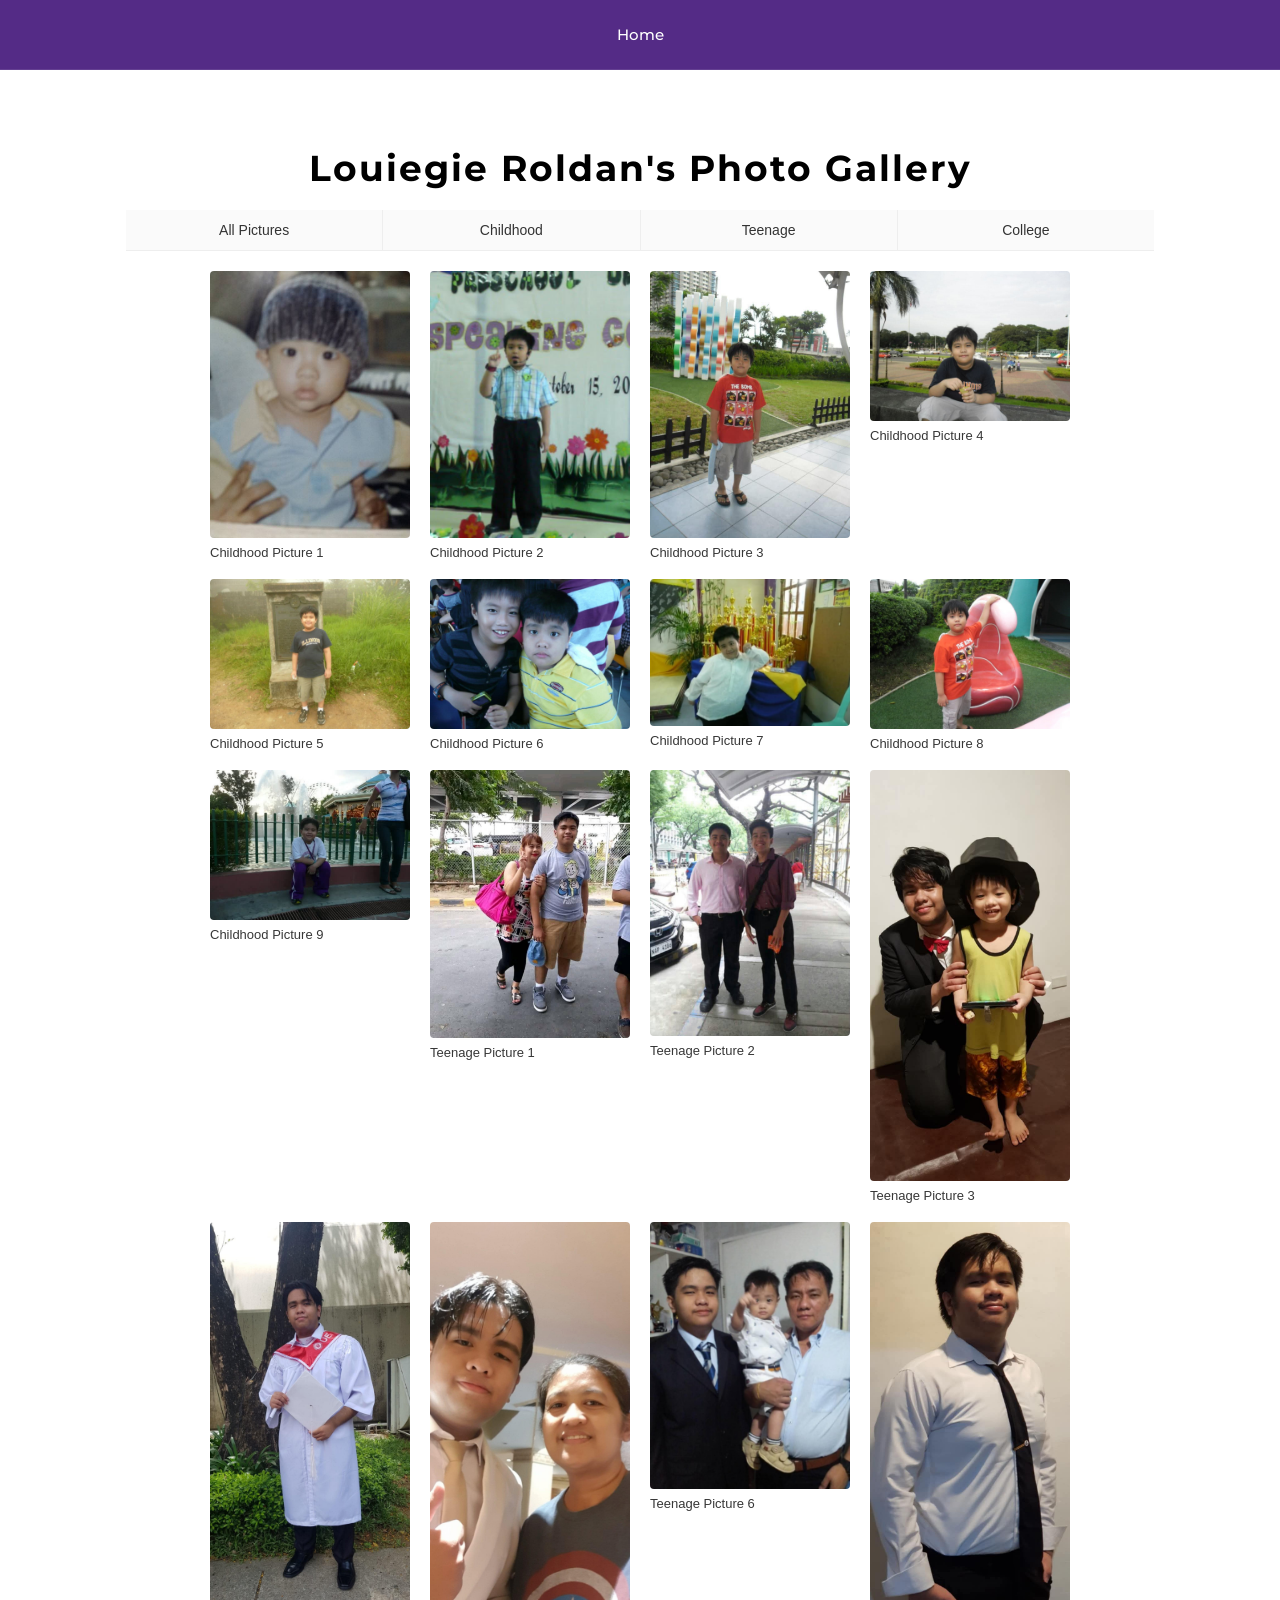
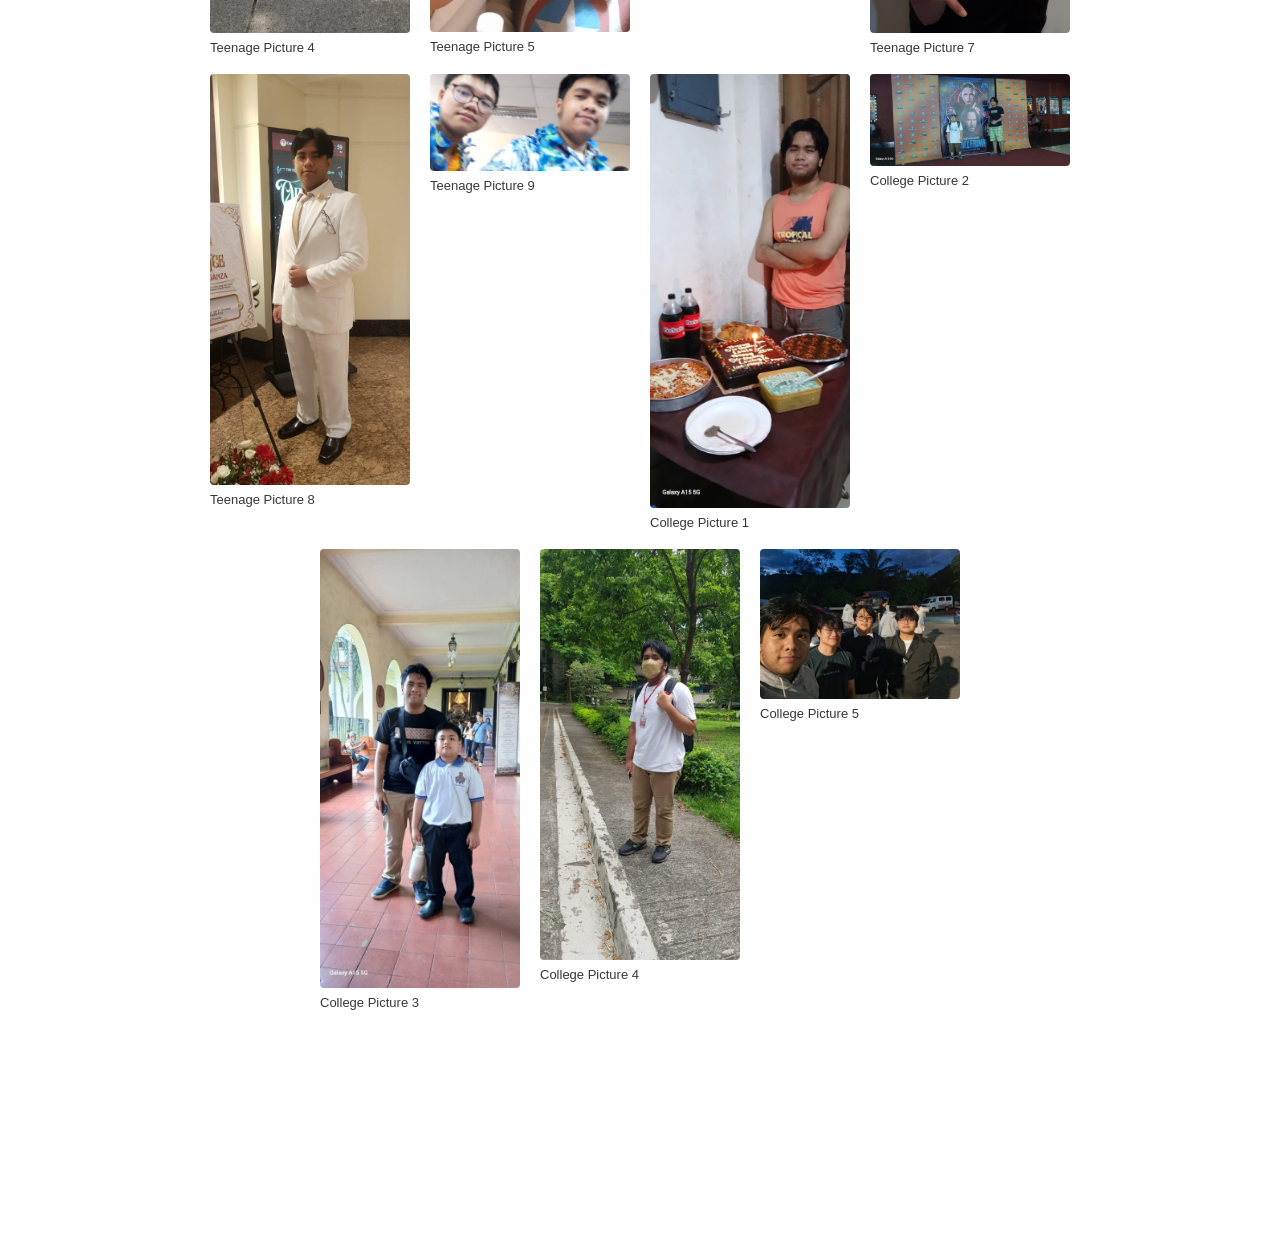
<file: BLOGS/photogallery.html>
<!DOCTYPE html>
<html lang="en">
<head>
  <meta charset="UTF-8">
  <meta http-equiv="X-UA-Compatible" content="IE=edge">
  <meta name="author" content="LOUIEGIE ROLDAN">
  <title>Photo Gallery</title>
  <link href="https://fonts.googleapis.com/css2?family=Montserrat:wght@400;700&display=swap" rel="stylesheet"> 
  <link rel="stylesheet" href="style.css">
  <style>
    .menu-link {
      text-decoration: none; 
      color: black; 
      font-family: 'Montserrat', sans-serif;
      display: block;
    }
    .gallery {
    display: flex;
    flex-wrap: wrap;
    gap: 20px;
    justify-content: center;
    padding: 20px;
  }

  .gallery-item {
    text-align: center;
    width: 200px; 
  }

  .gallery-item img {
    display: block;
    margin-bottom: 8px;
    border-radius: 4px;
  }

  .image-caption {
    font-family: sans-serif;
    font-size: 13px;
    color: #373737;
  }
  </style>
</head>
<body> 
  <nav style="background-color: rgba(55, 6, 113, 0.85); backdrop-filter: blur(10px); -webkit-backdrop-filter: blur(10px); position: fixed; top: 0; left: 0; width: 100%; height: 70px; z-index: 9999; display: flex; align-items: center; justify-content: center; box-sizing: border-box; border-bottom: 1px solid rgba(255, 255, 255, 0.1);">
    <ul style="list-style: none; margin: 0; padding: 0; display: flex; gap: 40px; align-items: center;">
      <li><a href="../index.html" style="color: white; text-decoration: none; font-size: 15px; font-weight: 500;">Home</a></li>
    </ul>
  </nav> 
  <article class="gallery-box" style="margin-top: 80px;">
    <h1>Louiegie Roldan's Photo Gallery</h1>
    <nav style="display: flex; border-bottom: 1px solid #eee; background: #fafafa;">
    <a href="#" style="flex: 1; text-align: center; padding: 12px; text-decoration: none; color: #333; font-family: sans-serif; font-size: 14px; border-right: 1px solid #eee;">All Pictures</a>
    <a href="gallery/photogallerychild.html" style="flex: 1; text-align: center; padding: 12px; text-decoration: none; color: #333; font-family: sans-serif; font-size: 14px; border-right: 1px solid #eee;">Childhood</a>
    <a href="gallery/photogalleryteen.html" style="flex: 1; text-align: center; padding: 12px; text-decoration: none; color: #333; font-family: sans-serif; font-size: 14px; border-right: 1px solid #eee;">Teenage</a>
    <a href="gallery/photogallerycollege.html" style="flex: 1; text-align: center; padding: 12px; text-decoration: none; color: #333; font-family: sans-serif; font-size: 14px;">College</a>
  </nav>
  <div class = "gallery">
    <div class="gallery-item">
        <a href="../gallery/child/child1.jpg">
            <img src="../gallery/child/child1.jpg" alt="Childhood Picture 1"  width = "200">
        </a>
        <div class="image-caption">Childhood Picture 1</div>
    </div>
    <div class="gallery-item">
        <a href="../gallery/child/child2.jpg">
            <img src="../gallery/child/child2.jpg" alt="Childhood Picture 2"  width = "200">
        </a>
        <div class="image-caption">Childhood Picture 2</div></div>
    <div class="gallery-item">
        <a href="../gallery/child/child3.jpg">
            <img src="../gallery/child/child3.jpg"alt="Childhood Picture 3"  width = "200">
        </a>
        <div class="image-caption">Childhood Picture 3</div></div>
    <div class="gallery-item">
        <a href="../gallery/child/child4.jpg">
            <img src="../gallery/child/child4.jpg" alt="Childhood Picture 4"  width = "200">
        </a>
        <div class="image-caption">Childhood Picture 4</div></div>
    <div class="gallery-item">
        <a href="../gallery/child/child5.jpg">
            <img src="../gallery/child/child5.jpg" alt="Childhood Picture 5"  width = "200">
        </a>
        <div class="image-caption">Childhood Picture 5</div></div>
    <div class="gallery-item">
        <a href="../gallery/child/child6.jpg">
            <img src="../gallery/child/child6.jpg" alt="Childhood Picture 6"  width = "200">
        </a>
        <div class="image-caption">Childhood Picture 6</div></div>
    <div class="gallery-item">
        <a href="../gallery/child/child7.jpg">
            <img src="../gallery/child/child7.jpg" alt="Childhood Picture 7"  width = "200">
        </a>
        <div class="image-caption">Childhood Picture 7</div></div>
    <div class="gallery-item">
        <a href="../gallery/child/child8.jpg">
            <img src="../gallery/child/child8.jpg" alt="Childhood Picture 8"  width = "200">
        </a>
        <div class="image-caption">Childhood Picture 8</div></div>
    <div class="gallery-item">
        <a href="../gallery/child/child9.jpg">
            <img src="../gallery/child/child9.jpg" alt="Childhood Picture 9"  width = "200">
        </a>
        <div class="image-caption">Childhood Picture 9</div></div>
    <div class="gallery-item">
        <a href="../gallery/teen/teen1.jpg">
            <img src="../gallery/teen/teen1.jpg" alt="Teenage Picture 1"  width = "200">
        </a>
        <div class="image-caption">Teenage Picture 1</div></div>
    <div class="gallery-item">
        <a href="../gallery/teen/teen2.jpg">
            <img src="../gallery/teen/teen2.jpg" alt="Teenage Picture 2"  width = "200">
        </a>
        <div class="image-caption">Teenage Picture 2</div></div>
    <div class="gallery-item">
        <a href="../gallery/teen/teen3.jpg">
            <img src="../gallery/teen/teen3.jpg"alt="Teenage Picture 3"  width = "200">
        </a>
        <div class="image-caption">Teenage Picture 3</div></div>
    <div class="gallery-item">
        <a href="../gallery/teen/teen4.jpg">
            <img src="../gallery/teen/teen4.jpg" alt="Teenage Picture 4"  width = "200">
        </a>
        <div class="image-caption">Teenage Picture 4</div></div>
    <div class="gallery-item">
        <a href="../gallery/teen/teen5.jpg">
            <img src="../gallery/teen/teen5.jpg" alt="Teenage Picture 5"  width = "200">
        </a>
        <div class="image-caption">Teenage Picture 5</div></div>
    <div class="gallery-item">
        <a href="../gallery/teen/teen6.jpg">
            <img src="../gallery/teen/teen6.jpg" alt="Teenage Picture 6"  width = "200">
        </a>
        <div class="image-caption">Teenage Picture 6</div></div>
    <div class="gallery-item">
        <a href="../gallery/teen/teen7.jpg">
            <img src="../gallery/teen/teen7.jpg" alt="Teenage Picture 7"  width = "200">
        </a>
        <div class="image-caption">Teenage Picture 7</div></div>
    <div class="gallery-item">
        <a href="../gallery/teen/teen8.jpg">
            <img src="../gallery/teen/teen8.jpg" alt="Teenage Picture 8"  width = "200">
        </a>
        <div class="image-caption">Teenage Picture 8</div></div>
    <div class="gallery-item">
        <a href="../gallery/teen/teen9.jpg">
            <img src="../gallery/teen/teen9.jpg" alt="Teenage Picture 9"  width = "200">
        </a>
        <div class="image-caption">Teenage Picture 9</div></div>
    <div class="gallery-item">
        <a href="../gallery/college/college1.jpg">
            <img src="../gallery/college/college1.jpg" alt="College Picture 1"  width = "200">
        </a>
        <div class="image-caption">College Picture 1</div></div>
    <div class="gallery-item">
        <a href="../gallery/college/college2.jpg">
            <img src="../gallery/college/college2.jpg" alt="College Picture 2"  width = "200">
        </a>
        <div class="image-caption">College Picture 2</div></div>
    <div class="gallery-item">
        <a href="../gallery/college/college3.jpg">
            <img src="../gallery/college/college3.jpg"alt="College Picture 3"  width = "200">
        </a>
        <div class="image-caption">College Picture 3</div></div>
    <div class="gallery-item">
        <a href="../gallery/college/college4.jpg">
            <img src="../gallery/college/college4.jpg" alt="Childhood Picture 4"  width = "200">
        </a>
        <div class="image-caption">College Picture 4</div></div>
    <div class="gallery-item">
        <a href="../gallery/college/college5.jpg">
            <img src="../gallery/college/college5.jpg" alt="College Picture 5"  width = "200">
        </a>
        <div class="image-caption">College Picture 5</div></div>
  </div>
  </article>
  <footer style="text-align: center; padding: 40px; color: rgba(255,255,255,0.4); font-size: 12px;">
    &copy; 2026 Louiegie Roldan | Photo Gallery
  </footer>
</body>
</html>
</file>
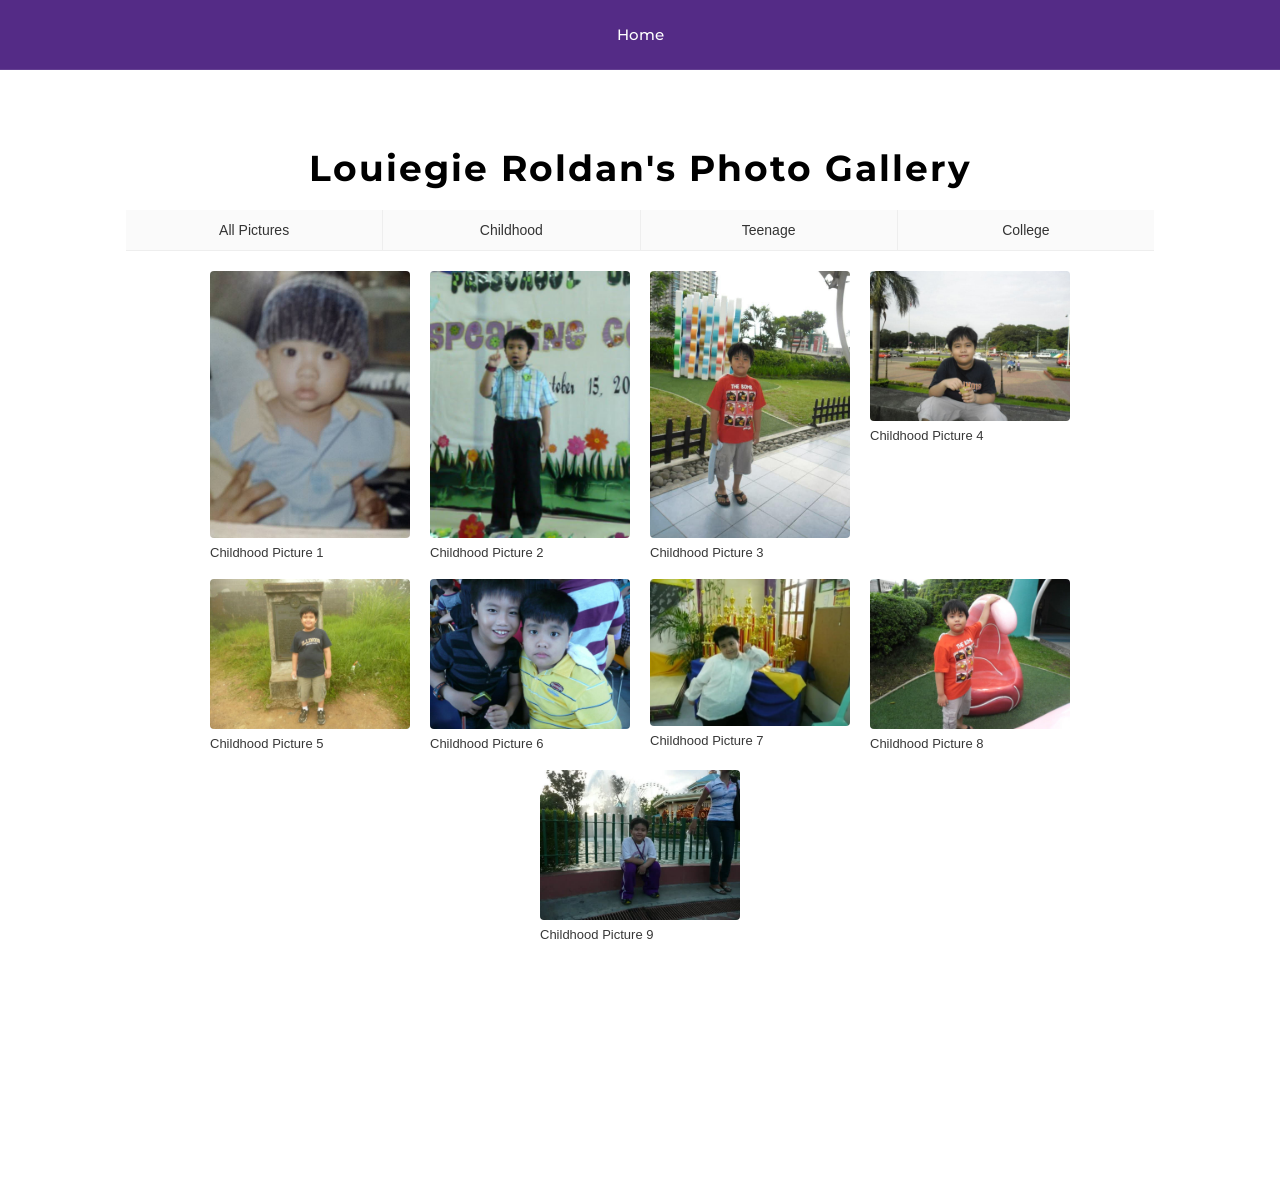
<file: BLOGS/gallery/photogallerychild.html>
<!DOCTYPE html>
<html lang="en">
<head>
  <meta charset="UTF-8">
  <meta http-equiv="X-UA-Compatible" content="IE=edge">
  <meta name="author" content="LOUIEGIE ROLDAN">
  <title>Photo Gallery</title>
  <link href="https://fonts.googleapis.com/css2?family=Montserrat:wght@400;700&display=swap" rel="stylesheet"> 
  <link rel="stylesheet" href="style.css">
  <style>
    .menu-link {
      text-decoration: none; 
      color: black; 
      font-family: 'Montserrat', sans-serif;
      display: block;
    }
    .gallery {
    display: flex;
    flex-wrap: wrap;
    gap: 20px;
    justify-content: center;
    padding: 20px;
  }

  .gallery-item {
    text-align: center;
    width: 200px; 
  }

  .gallery-item img {
    display: block;
    margin-bottom: 8px;
    border-radius: 4px;
  }

  .image-caption {
    font-family: sans-serif;
    font-size: 13px;
    color: #373737;
  }
  </style>
</head>
<body> 
  <nav style="background-color: rgba(55, 6, 113, 0.85); backdrop-filter: blur(10px); -webkit-backdrop-filter: blur(10px); position: fixed; top: 0; left: 0; width: 100%; height: 70px; z-index: 9999; display: flex; align-items: center; justify-content: center; box-sizing: border-box; border-bottom: 1px solid rgba(255, 255, 255, 0.1);">
    <ul style="list-style: none; margin: 0; padding: 0; display: flex; gap: 40px; align-items: center;">
      <li><a href="../../index.html" style="color: white; text-decoration: none; font-size: 15px; font-weight: 500;">Home</a></li>
    </ul>
  </nav> 
  <article class="gallery-box" style="margin-top: 80px;">
    <h1>Louiegie Roldan's Photo Gallery</h1>
    <nav style="display: flex; border-bottom: 1px solid #eee; background: #fafafa;">
    <a href="../photogallery.html" style="flex: 1; text-align: center; padding: 12px; text-decoration: none; color: #333; font-family: sans-serif; font-size: 14px; border-right: 1px solid #eee;">All Pictures</a>
    <a href="#" style="flex: 1; text-align: center; padding: 12px; text-decoration: none; color: #333; font-family: sans-serif; font-size: 14px; border-right: 1px solid #eee;">Childhood</a>
    <a href="photogalleryteen.html" style="flex: 1; text-align: center; padding: 12px; text-decoration: none; color: #333; font-family: sans-serif; font-size: 14px; border-right: 1px solid #eee;">Teenage</a>
    <a href="photogallerycollege.html" style="flex: 1; text-align: center; padding: 12px; text-decoration: none; color: #333; font-family: sans-serif; font-size: 14px;">College</a>
  </nav>
  <div class = "gallery">
    <div class="gallery-item">
        <a href="../../gallery/child/child1.jpg">
            <img src="../../gallery/child/child1.jpg" alt="Childhood Picture 1"  width = "200">
        </a>
        <div class="image-caption">Childhood Picture 1</div>
    </div>
    <div class="gallery-item">
        <a href="../../gallery/child/child2.jpg">
            <img src="../../gallery/child/child2.jpg" alt="Childhood Picture 2"  width = "200">
        </a>
        <div class="image-caption">Childhood Picture 2</div></div>
    <div class="gallery-item">
        <a href="../../gallery/child/child3.jpg">
            <img src="../../gallery/child/child3.jpg"alt="Childhood Picture 3"  width = "200">
        </a>
        <div class="image-caption">Childhood Picture 3</div></div>
    <div class="gallery-item">
        <a href="../../gallery/child/child4.jpg">
            <img src="../../gallery/child/child4.jpg" alt="Childhood Picture 4"  width = "200">
        </a>
        <div class="image-caption">Childhood Picture 4</div></div>
    <div class="gallery-item">
        <a href="../../gallery/child/child5.jpg">
            <img src="../../gallery/child/child5.jpg" alt="Childhood Picture 5"  width = "200">
        </a>
        <div class="image-caption">Childhood Picture 5</div></div>
    <div class="gallery-item">
        <a href="../../gallery/child/child6.jpg">
            <img src="../../gallery/child/child6.jpg" alt="Childhood Picture 6"  width = "200">
        </a>
        <div class="image-caption">Childhood Picture 6</div></div>
    <div class="gallery-item">
        <a href="../../gallery/child/child7.jpg">
            <img src="../../gallery/child/child7.jpg" alt="Childhood Picture 7"  width = "200">
        </a>
        <div class="image-caption">Childhood Picture 7</div></div>
    <div class="gallery-item">
        <a href="../../gallery/child/child8.jpg">
            <img src="../../gallery/child/child8.jpg" alt="Childhood Picture 8"  width = "200">
        </a>
        <div class="image-caption">Childhood Picture 8</div></div>
    <div class="gallery-item">
        <a href="../../gallery/child/child9.jpg">
            <img src="../../gallery/child/child9.jpg" alt="Childhood Picture 9"  width = "200">
        </a>
        <div class="image-caption">Childhood Picture 9</div></div>
  </div>
  </article>
  <footer style="text-align: center; padding: 40px; color: rgba(255,255,255,0.4); font-size: 12px;">
    &copy; 2026 Louiegie Roldan | Photo Gallery
  </footer>
</body>
</html>
</file>
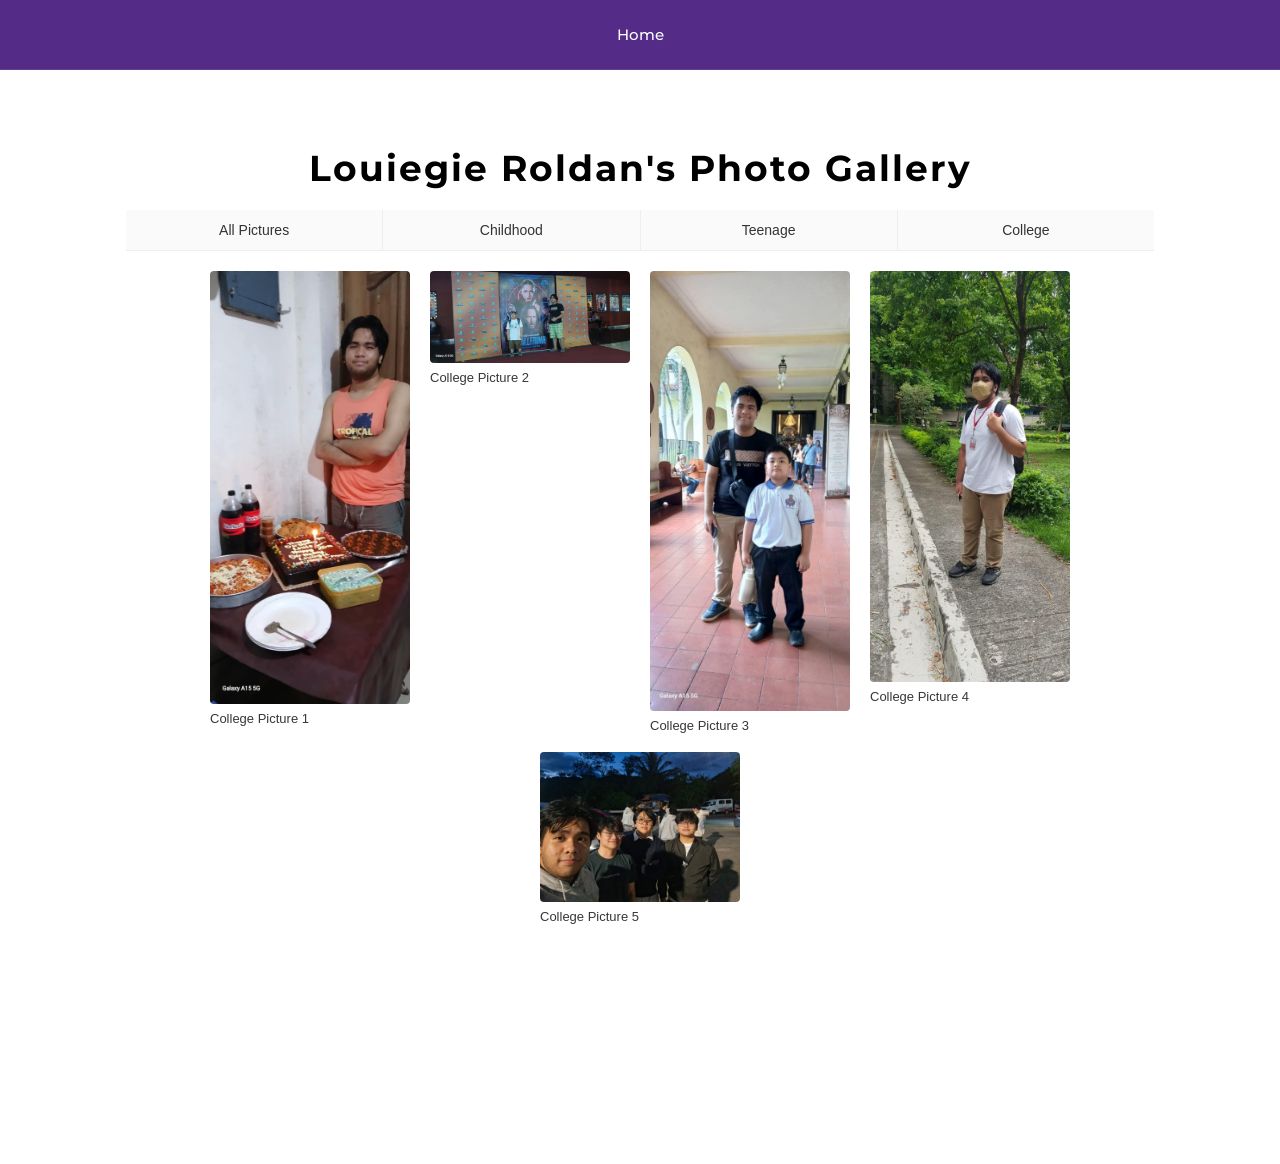
<file: BLOGS/gallery/photogallerycollege.html>
<!DOCTYPE html>
<html lang="en">
<head>
  <meta charset="UTF-8">
  <meta http-equiv="X-UA-Compatible" content="IE=edge">
  <meta name="author" content="LOUIEGIE ROLDAN">
  <title>Photo Gallery</title>
  <link href="https://fonts.googleapis.com/css2?family=Montserrat:wght@400;700&display=swap" rel="stylesheet"> 
  <link rel="stylesheet" href="style.css">
  <style>
    .menu-link {
      text-decoration: none; 
      color: black; 
      font-family: 'Montserrat', sans-serif;
      display: block;
    }
    .gallery {
    display: flex;
    flex-wrap: wrap;
    gap: 20px;
    justify-content: center;
    padding: 20px;
  }

  .gallery-item {
    text-align: center;
    width: 200px; 
  }

  .gallery-item img {
    display: block;
    margin-bottom: 8px;
    border-radius: 4px;
  }

  .image-caption {
    font-family: sans-serif;
    font-size: 13px;
    color: #373737;
  }
  </style>
</head>
<body> 
  <nav style="background-color: rgba(55, 6, 113, 0.85); backdrop-filter: blur(10px); -webkit-backdrop-filter: blur(10px); position: fixed; top: 0; left: 0; width: 100%; height: 70px; z-index: 9999; display: flex; align-items: center; justify-content: center; box-sizing: border-box; border-bottom: 1px solid rgba(255, 255, 255, 0.1);">
    <ul style="list-style: none; margin: 0; padding: 0; display: flex; gap: 40px; align-items: center;">
      <li><a href="../../index.html" style="color: white; text-decoration: none; font-size: 15px; font-weight: 500;">Home</a></li>
    </ul>
  </nav> 
  <article class="gallery-box" style="margin-top: 80px;">
    <h1>Louiegie Roldan's Photo Gallery</h1>
    <nav style="display: flex; border-bottom: 1px solid #eee; background: #fafafa;">
    <a href="../photogallery.html" style="flex: 1; text-align: center; padding: 12px; text-decoration: none; color: #333; font-family: sans-serif; font-size: 14px; border-right: 1px solid #eee;">All Pictures</a>
    <a href="photogallerychild.html" style="flex: 1; text-align: center; padding: 12px; text-decoration: none; color: #333; font-family: sans-serif; font-size: 14px; border-right: 1px solid #eee;">Childhood</a>
    <a href="photogalleryteen.html" style="flex: 1; text-align: center; padding: 12px; text-decoration: none; color: #333; font-family: sans-serif; font-size: 14px; border-right: 1px solid #eee;">Teenage</a>
    <a href="#" style="flex: 1; text-align: center; padding: 12px; text-decoration: none; color: #333; font-family: sans-serif; font-size: 14px;">College</a>
  </nav>
  <div class = "gallery">
    <div class="gallery-item">
        <a href="../../gallery/college/college1.jpg">
            <img src="../../gallery/college/college1.jpg" alt="College Picture 1"  width = "200">
        </a>
        <div class="image-caption">College Picture 1</div></div>
    <div class="gallery-item">
        <a href="../../gallery/college/college2.jpg">
            <img src="../../gallery/college/college2.jpg" alt="College Picture 2"  width = "200">
        </a>
        <div class="image-caption">College Picture 2</div></div>
    <div class="gallery-item">
        <a href="../../gallery/college/college3.jpg">
            <img src="../../gallery/college/college3.jpg"alt="College Picture 3"  width = "200">
        </a>
        <div class="image-caption">College Picture 3</div></div>
    <div class="gallery-item">
        <a href="../../gallery/college/college4.jpg">
            <img src="../../gallery/college/college4.jpg" alt="College Picture 4"  width = "200">
        </a>
        <div class="image-caption">College Picture 4</div></div>
    <div class="gallery-item">
        <a href="../../gallery/college/college5.jpg">
            <img src="../../gallery/college/college5.jpg" alt="College Picture 5"  width = "200">
        </a>
        <div class="image-caption">College Picture 5</div></div>
  </div>
  </article>
  <footer style="text-align: center; padding: 40px; color: rgba(255,255,255,0.4); font-size: 12px;">
    &copy; 2026 Louiegie Roldan | Photo Gallery
  </footer>
</body>
</html>
</file>
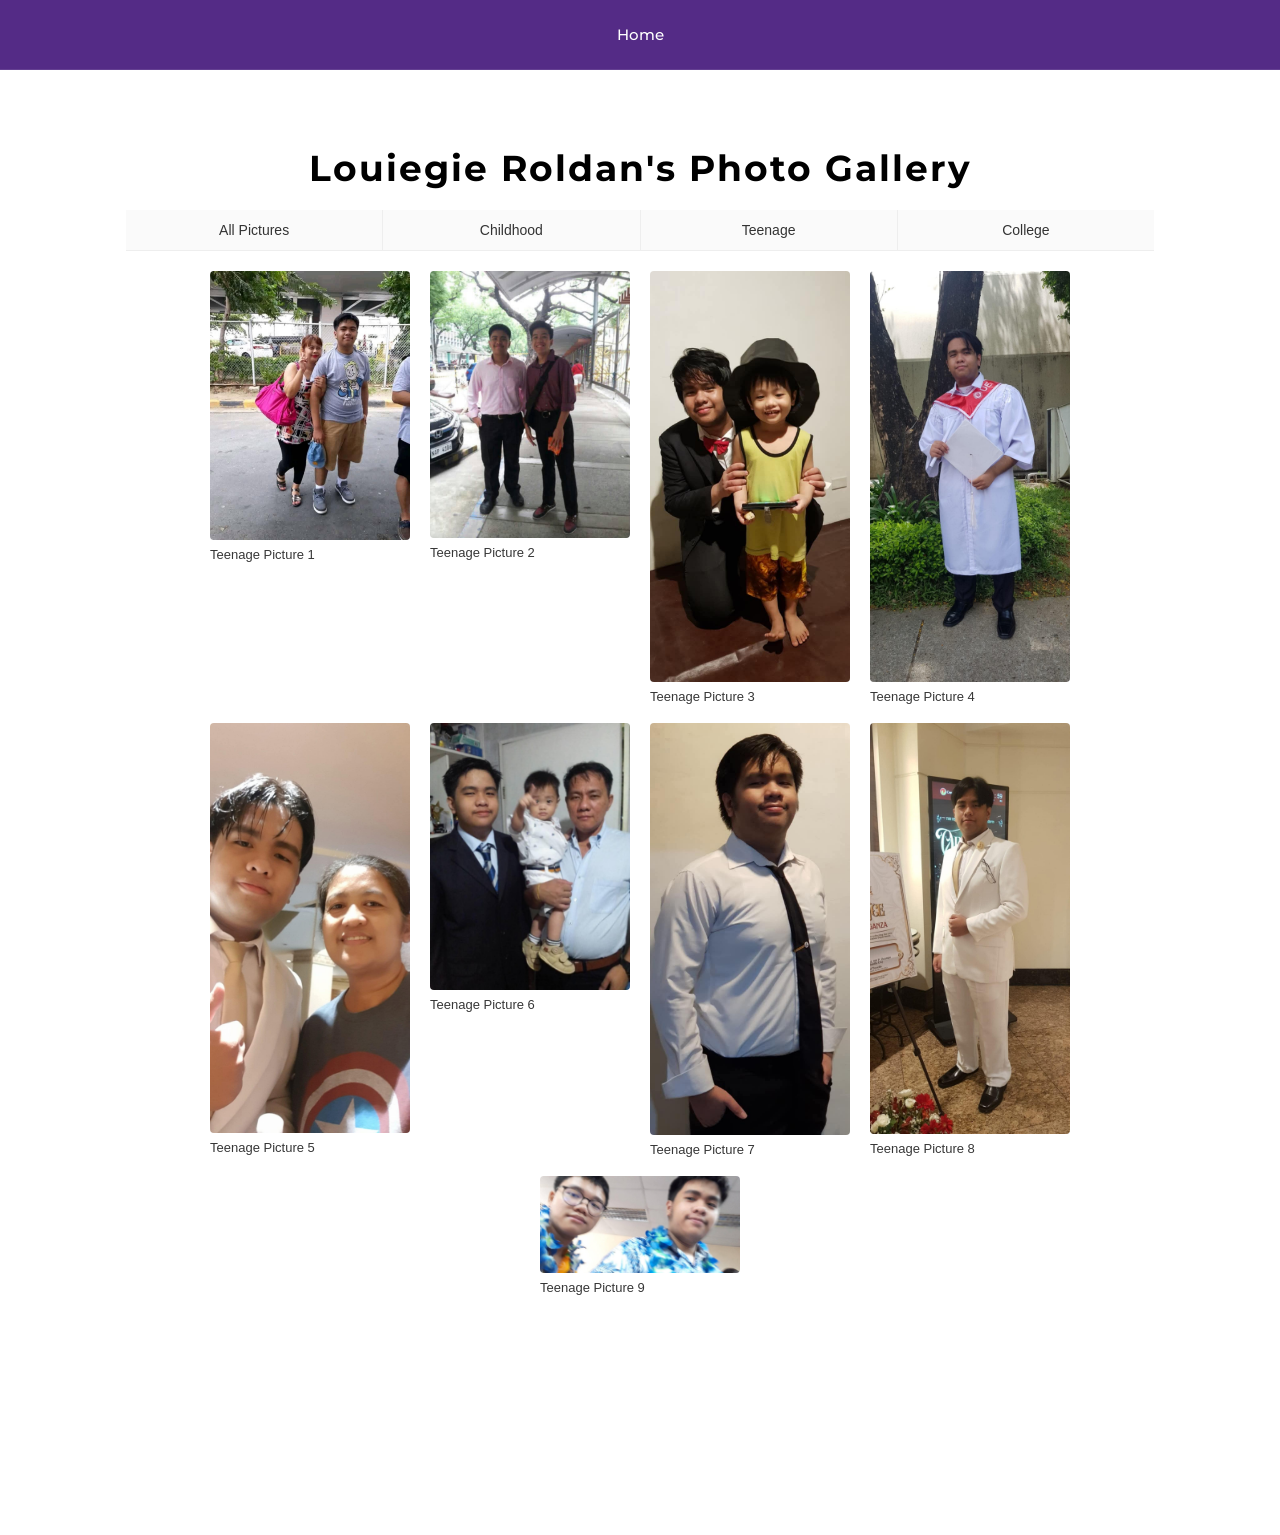
<file: BLOGS/gallery/photogalleryteen.html>
<!DOCTYPE html>
<html lang="en">
<head>
  <meta charset="UTF-8">
  <meta http-equiv="X-UA-Compatible" content="IE=edge">
  <meta name="author" content="LOUIEGIE ROLDAN">
  <title>Photo Gallery</title>
  <link href="https://fonts.googleapis.com/css2?family=Montserrat:wght@400;700&display=swap" rel="stylesheet"> 
  <link rel="stylesheet" href="style.css">
  <style>
    .menu-link {
      text-decoration: none; 
      color: black; 
      font-family: 'Montserrat', sans-serif;
      display: block;
    }
    .gallery {
    display: flex;
    flex-wrap: wrap;
    gap: 20px;
    justify-content: center;
    padding: 20px;
  }

  .gallery-item {
    text-align: center;
    width: 200px; 
  }

  .gallery-item img {
    display: block;
    margin-bottom: 8px;
    border-radius: 4px;
  }

  .image-caption {
    font-family: sans-serif;
    font-size: 13px;
    color: #373737;
  }
  </style>
</head>
<body> 
  <nav style="background-color: rgba(55, 6, 113, 0.85); backdrop-filter: blur(10px); -webkit-backdrop-filter: blur(10px); position: fixed; top: 0; left: 0; width: 100%; height: 70px; z-index: 9999; display: flex; align-items: center; justify-content: center; box-sizing: border-box; border-bottom: 1px solid rgba(255, 255, 255, 0.1);">
    <ul style="list-style: none; margin: 0; padding: 0; display: flex; gap: 40px; align-items: center;">
      <li><a href="../../index.html" style="color: white; text-decoration: none; font-size: 15px; font-weight: 500;">Home</a></li>
    </ul>
  </nav> 
  <article class="gallery-box" style="margin-top: 80px;">
    <h1>Louiegie Roldan's Photo Gallery</h1>
    <nav style="display: flex; border-bottom: 1px solid #eee; background: #fafafa;">
    <a href="../photogallery.html" style="flex: 1; text-align: center; padding: 12px; text-decoration: none; color: #333; font-family: sans-serif; font-size: 14px; border-right: 1px solid #eee;">All Pictures</a>
    <a href="photogallerychild.html" style="flex: 1; text-align: center; padding: 12px; text-decoration: none; color: #333; font-family: sans-serif; font-size: 14px; border-right: 1px solid #eee;">Childhood</a>
    <a href="#" style="flex: 1; text-align: center; padding: 12px; text-decoration: none; color: #333; font-family: sans-serif; font-size: 14px; border-right: 1px solid #eee;">Teenage</a>
    <a href="photogallerycollege.html" style="flex: 1; text-align: center; padding: 12px; text-decoration: none; color: #333; font-family: sans-serif; font-size: 14px;">College</a>
  </nav>
  <div class = "gallery">
    <div class="gallery-item">
        <a href="../../gallery/teen/teen1.jpg">
            <img src="../../gallery/teen/teen1.jpg" alt="Teenage Picture 1"  width = "200">
        </a>
        <div class="image-caption">Teenage Picture 1</div></div>
    <div class="gallery-item">
        <a href="../../gallery/teen/teen2.jpg">
            <img src="../../gallery/teen/teen2.jpg" alt="Teenage Picture 2"  width = "200">
        </a>
        <div class="image-caption">Teenage Picture 2</div></div>
    <div class="gallery-item">
        <a href="../../gallery/teen/teen3.jpg">
            <img src="../../gallery/teen/teen3.jpg"alt="Teenage Picture 3"  width = "200">
        </a>
        <div class="image-caption">Teenage Picture 3</div></div>
    <div class="gallery-item">
        <a href="../../gallery/teen/teen4.jpg">
            <img src="../../gallery/teen/teen4.jpg" alt="Teenage Picture 4"  width = "200">
        </a>
        <div class="image-caption">Teenage Picture 4</div></div>
    <div class="gallery-item">
        <a href="../../gallery/teen/teen5.jpg">
            <img src="../../gallery/teen/teen5.jpg" alt="Teenage Picture 5"  width = "200">
        </a>
        <div class="image-caption">Teenage Picture 5</div></div>
    <div class="gallery-item">
        <a href="../../gallery/teen/teen6.jpg">
            <img src="../../gallery/teen/teen6.jpg" alt="Teenage Picture 6"  width = "200">
        </a>
        <div class="image-caption">Teenage Picture 6</div></div>
    <div class="gallery-item">
        <a href="../../gallery/teen/teen7.jpg">
            <img src="../../gallery/teen/teen7.jpg" alt="Teenage Picture 7"  width = "200">
        </a>
        <div class="image-caption">Teenage Picture 7</div></div>
    <div class="gallery-item">
        <a href="../../gallery/teen/teen8.jpg">
            <img src="../../gallery/teen/teen8.jpg" alt="Teenage Picture 8"  width = "200">
        </a>
        <div class="image-caption">Teenage Picture 8</div></div>
    <div class="gallery-item">
        <a href="../../gallery/teen/teen9.jpg">
            <img src="../../gallery/teen/teen9.jpg" alt="Teenage Picture 9"  width = "200">
        </a>
        <div class="image-caption">Teenage Picture 9</div></div>
  </div>
  </article>
  <footer style="text-align: center; padding: 40px; color: rgba(255,255,255,0.4); font-size: 12px;">
    &copy; 2026 Louiegie Roldan | Photo Gallery
  </footer>
</body>
</html>
</file>
<file: BLOGS/style.css>
html {
  scroll-behavior: smooth;
}
body {
  margin: 1in;
  background-image: url("https://starwalk.space/gallery/images/what-is-space/1540x866.jpg");
  background-repeat: no-repeat;
  background-size: cover;
  background-position: center;
  background-color: rgba(255, 255, 255, 0.6); 
  font-family: 'Montserrat', sans-serif 
}
main {
  max-width: 1500px;
  margin: 20px auto;
  padding: 15px;
}
.box {
  border: 5px;
  border-radius: 25px;
  padding: 30px;
  background-color: white;
}
.box img {
  width: 60%;
  height: 50%;
  object-fit: cover;
  object-fit: contain;
}
.gallery-box {
  border: 5px;
  border-radius: 25px;
  padding: 30px;
  background-color: white;
}
.gallery-box img {
  width: 100;
  height: auto;
  object-fit: cover;
  object-fit: contain;
}
h1 {
  font-family: 'Montserrat', sans-serif; 
  text-align: center;
  font-size: 36px; font-weight: 700; letter-spacing: 2px; margin: 20px 0;
}
h2 {
  text-align:center; 
  font-family:Georgia; 
  font-size:14pt; 
  margin:0;
}
h3 {
  text-align: center; 
  font-family:Georgia; 
  font-size:12pt; 
  margin:0;
}
div {
  text-align:justify; 
  font-family:Tahoma; 
  font-size:12pt; 
  line-height:1;
}
p {
  min-height: 100px;
  line-height: 2.0;
  padding:5px
}
.article-text::first-letter {
    float: left;
    font-size: 50px;
    font-weight: bold;
    line-height: 6px;
}
</file>
<file: BLOGS/gallery/style.css>
html {
  scroll-behavior: smooth;
}
body {
  margin: 1in;
  background-image: url("https://starwalk.space/gallery/images/what-is-space/1540x866.jpg");
  background-repeat: no-repeat;
  background-size: cover;
  background-position: center;
  background-color: rgba(255, 255, 255, 0.6);
  font-family: 'Montserrat', sans-serif 
}
main {
  max-width: 1500px;
  margin: 20px auto;
  padding: 15px;
}
.box {
  border: 5px;
  border-radius: 25px;
  padding: 30px;
  background-color: white;
}
.box img {
  width: 60%;
  height: 50%;
  object-fit: cover;
  object-fit: contain;
}
.gallery-box {
  border: 5px;
  border-radius: 25px;
  padding: 30px;
  background-color: white;
}
.gallery-box img {
  width: 100;
  height: auto;
  object-fit: cover;
  object-fit: contain;
}
h1 {
  font-family: 'Montserrat', sans-serif; 
  text-align: center;
  font-size: 36px; font-weight: 700; letter-spacing: 2px; margin: 20px 0;
}
h2 {
  text-align:center; 
  font-family:Georgia; 
  font-size:14pt; 
  margin:0;
}
h3 {
  text-align: center; 
  font-family:Georgia; 
  font-size:12pt; 
  margin:0;
}
div {
  text-align:justify; 
  font-family:Tahoma; 
  font-size:12pt; 
  line-height:1;
}
p {
  min-height: 100px;
  line-height: 2.0;
  padding:5px
}
.article-text::first-letter {
    float: left;
    font-size: 50px;
    font-weight: bold;
    line-height: 6px;
}
</file>
